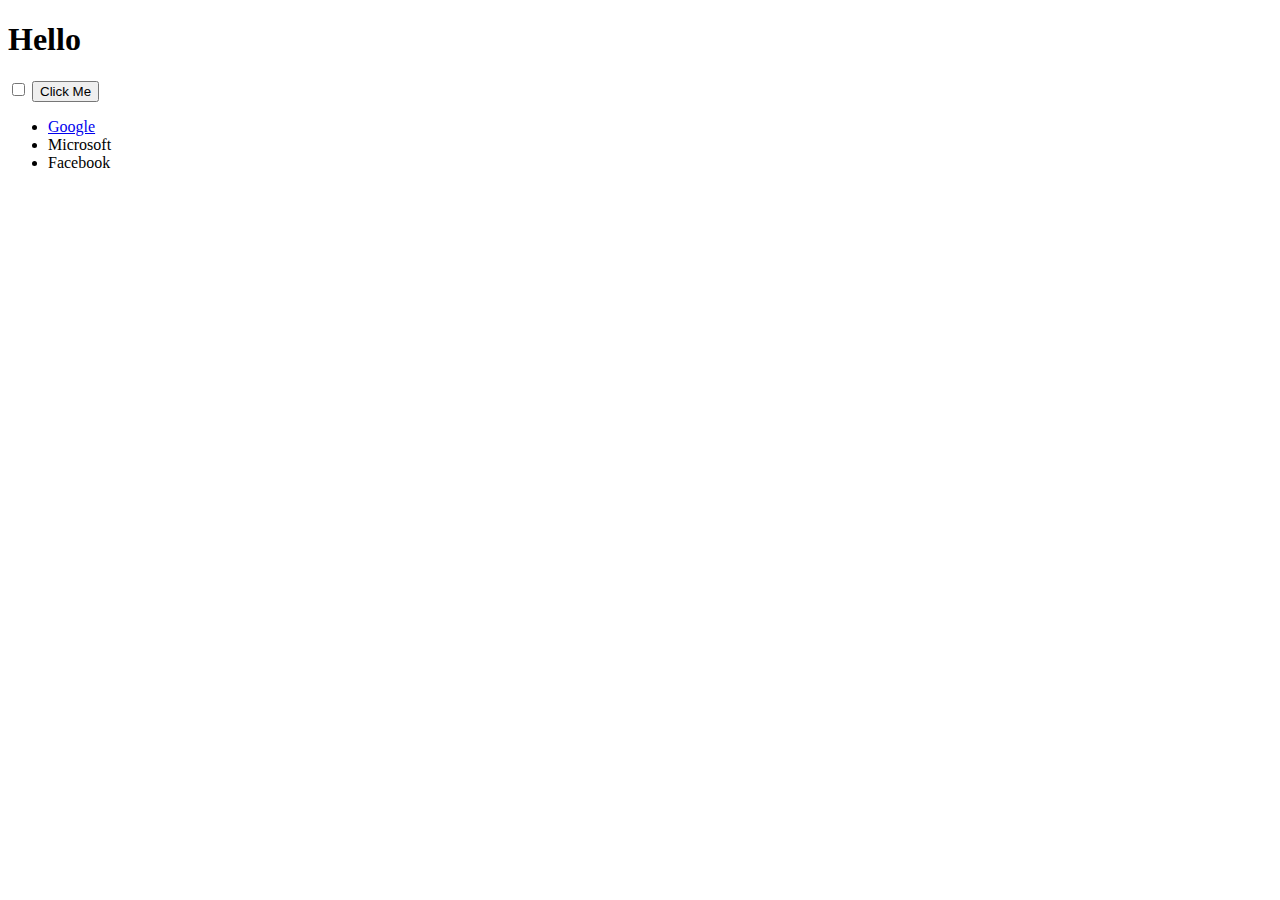
<file: index.html>
<!DOCTYPE html>
<html lang="en">
<head>
    <meta charset="UTF-8">
    <meta http-equiv="X-UA-Compatible" content="IE=edge">
    <meta name="viewport" content="width=device-width, initial-scale=1.0">
    <link rel="stylesheet" href="style.css">
    <title>My website</title>
</head>
<body>
    <h1 id="demo">Hello</h1>
    <input type="checkbox" name="click" id="click">
    <button id="btn" onclick="myFunction()">Click Me</button>
    <ul>
        <li><a href="#">Google</a></li>
        <li>Microsoft</li>
        <li>Facebook</li>
    </ul>
    
    <script src="index.js"></script>
</body>
</html>
</file>
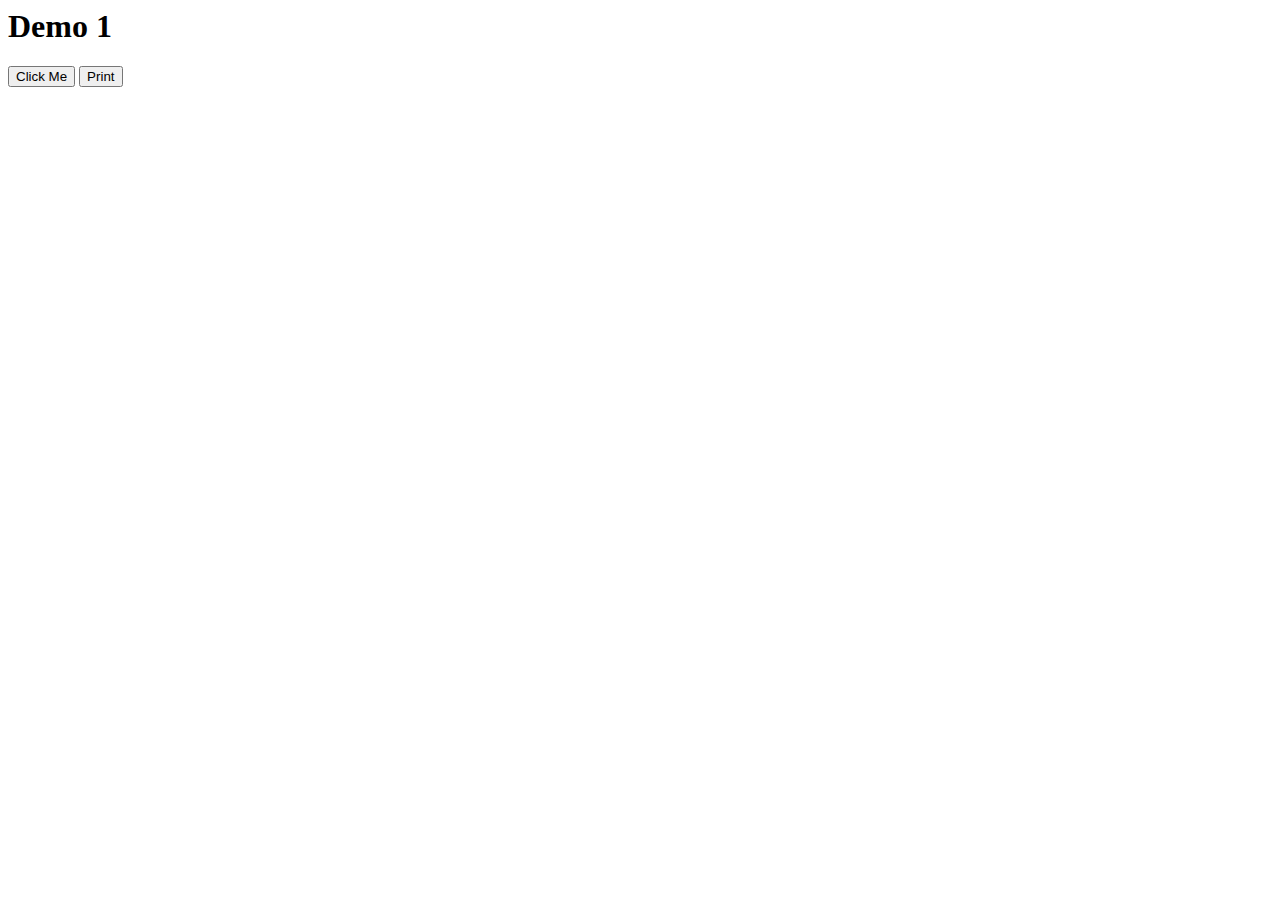
<file: demo1.html>
<html lang="en">
<head>
    <meta charset="UTF-8">
    <meta http-equiv="X-UA-Compatible" content="IE=edge">
    <meta name="viewport" content="width=device-width, initial-scale=1.0">
    <title>Document</title>
</head>
<body>
    <h1>Demo 1</h1>
    
    <p id="demo"></p>
    <button onclick="myFunction1()">Click Me</button>
    <script>window.alert(5+6)</script>
    <script>console.log(5+6)</script>
    <button onclick="window.print()">Print</button>
    <script src="index.js"></script>    
</body>
</html>
</file>
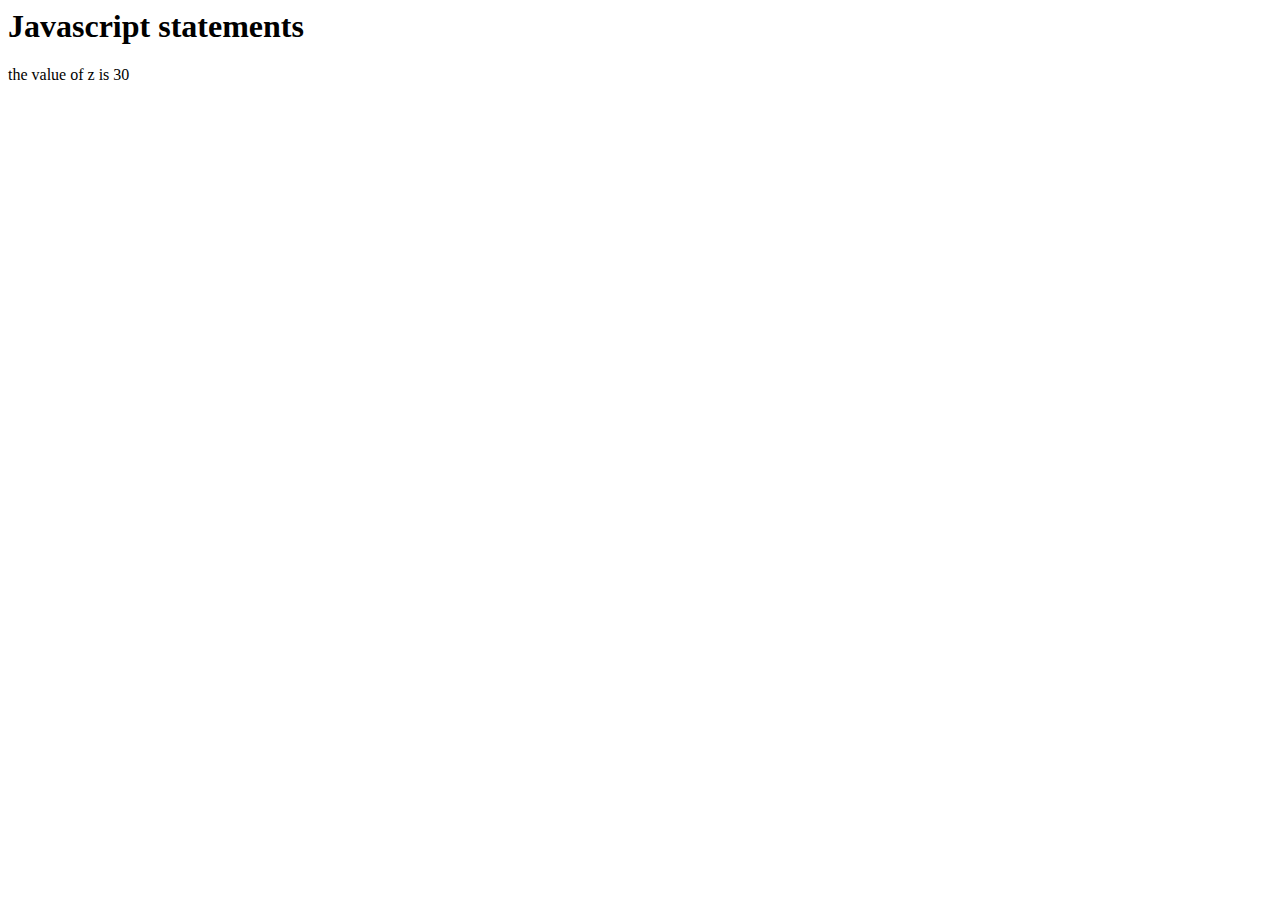
<file: demo2.html>
<html lang="en">
<head>
    <meta charset="UTF-8">
    <meta http-equiv="X-UA-Compatible" content="IE=edge">
    <meta name="viewport" content="width=device-width, initial-scale=1.0">
    <title>Demo 2</title>
</head>
<body>
    <h1>Javascript statements</h1>
    <p id="demo"></p>
    <script>
        let x,y,z;
        x=10;
        y=20;
        z=x+y;
        document.getElementById("demo").innerHTML="the value of z is "+z;
    </script>
    
</body>
</html>
</file>
<file: style.css>
.huge{
    color: red;
    font-size: 10rem;
}
</file>
